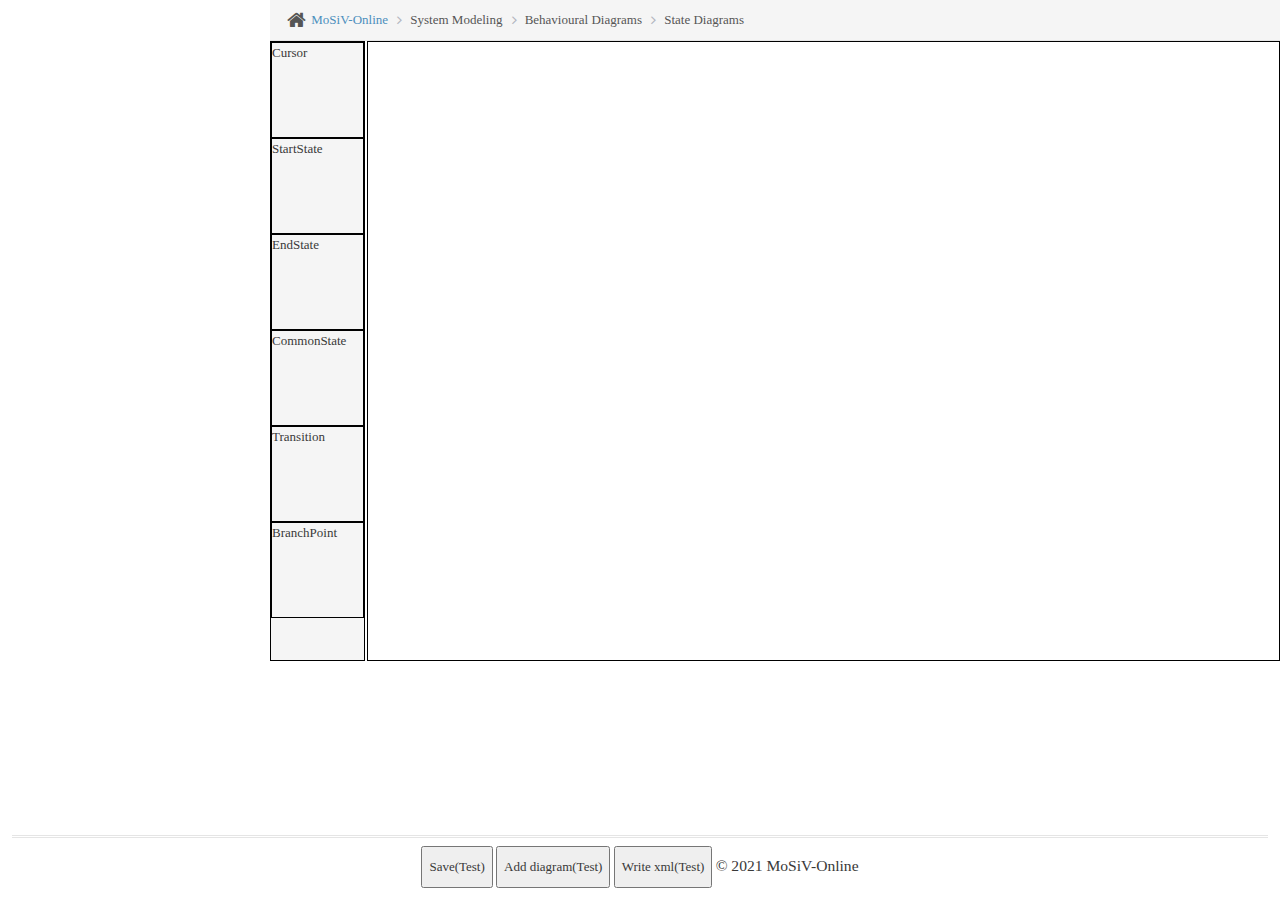
<file: src/main/resources/templates/modeling/stateDiagram/stateDiagramEditor.html>
<!DOCTYPE html>
<html lang="en" xmlns:th="http://www.thymeleaf.org">
<head>
    <meta charset="UTF-8">
    <meta name="viewport" content="width=device-width, initial-scale=1.0, maximum-scale=1.0"/>
    <title>System Modeling</title>
    <link rel="stylesheet" href="../../../static/css/bootstrap.min.css"
          th:href="@{/css/bootstrap.min.css}">
    <link rel="stylesheet" href="../../../static/css/font-awesome.min.css"
          th:href="@{/css/font-awesome.min.css}">
    <link rel="stylesheet" href="../../../static/css/ace.min.css"
          th:href="@{/css/ace.min.css}">
    <link rel="stylesheet" href="../../../static/css/stateDiagramEditor.css"
          th:href="@{/css/stateDiagramEditor.css}">


</head>
<body class="no-skin">
<div id="app">
    <!--header部分开始-->
    <div th:replace="common/header::myHeader"></div>
    <!--header部分结束-->
    <!--main-container部分开始-->
    <div class="main-container" id="main-container">
        <!--sidebar部分开始-->
        <div th:replace="common/sidebar::mySidebar"></div>
        <!--sidebar部分结束-->
        <div class="main-content">
            <!--breadcrumbs部分开始-->
            <div class="breadcrumbs" id="breadcrumbs">
                <ul class="breadcrumb">
                    <li>
                        <i class="ace-icon fa fa-home home-icon"></i>
                        <a th:href="@{/toIndex}">MoSiV-Online</a>
                    </li>
                    <li class="active">System Modeling</li>
                    <li class="active">Behavioural Diagrams</li>
                    <li class="active">State Diagrams</li>
                </ul>
            </div>

            <div style="width: 100%; display: flex; justify-content: space-between">
                <div style="width: 105px; margin-right: 2px; background-color: whitesmoke; border: 1px solid black; position: relative; -webkit-tap-highlight-color: rgba(255, 255, 255, 0); cursor: auto;">
                    <div id="myPalette" style="width: 100%; height: 618px"></div>
                    <div style="position: absolute; overflow: auto; width: 103px; height: 618px; z-index: 1;">
                        <div style="position: absolute; width: 1px; height: 1px;"></div>
                    </div>
                </div>
                <div style="width:100%; height: 620px; border: 1px solid black; position: relative; -webkit-tap-highlight-color: rgba(255, 255, 255, 0); cursor: auto;">
                    <svg id="myDiagram" tabindex="0" width="996" height="618">
                        This text is displayed if your browser does not support the Canvas HTML element.
                    </svg>
                    <div style="position: absolute; overflow: auto; width: 797px; height: 618px; z-index: 1;">
                        <div style="position: absolute; width: 1px; height: 1px;"></div>
                    </div>
                </div>
            </div>

        </div>
        <!--footer部分开始-->
        <div class="footer">
            <div class="footer-inner">
                <div class="footer-content">
                    <button onclick = "tojson()" >
                        Save(Test)
                    </button>
                    <button onclick = "save_diagram()" >
                        Add diagram(Test)
                    </button>
                    <button onclick = "write_xml()" >
                        Write xml(Test)
                    </button>

                    <span class="bigger-120">
                     &copy; 2021 MoSiV-Online
                    </span>
                </div>
            </div>
        </div>
        <a href="#" id="btn-scroll-up" class="btn-scroll-up btn btn-sm btn-inverse">
            <i class="ace-icon fa fa-angle-double-up icon-only bigger-110"></i>
        </a>
        <!--footer部分结束-->
    </div>
    <!--main-container部分结束-->
</div>
</body>
<!--<script src="../../../static/js/jquery.min.js" th:src="@{/js/jquery.min.js}"></script>-->
<script src="../../../static/js/jquery-3.6.0.js" th:src="@{/js/jquery-3.6.0.js}"></script>
<script src="../../../static/js/bootstrap.min.js" th:src="@{/js/bootstrap.min.js}"></script>
<script src="../../../static/js/ace.min.js" th:src="@{/js/ace.min.js}"></script>
<script src="../../../static/js/ace-extra.min.js" th:src="@{/js/ace-extra.min.js}"></script>
<script src="../../../static/js/vue.min.js" th:src="@{/js/vue.min.js}"></script>
<script src="../../../static/js/d3.min.js" th:src="@{/js/d3.min.js}"></script>
<script src="../../../static/js/util.js" th:src="@{/js/util.js}"></script>
<script src="../../../static/js/kld-intersections.js" th:src="@{/js/kld-intersections.js}"></script>
<script src="../../../static/js/mosiv.js" th:src="@{/js/mosiv.js}"></script>
<script>
    $(function () {
        let ul = $('ul.nav-list').children();
        ul.eq(0).removeClass("active");
        ul.eq(1).addClass("active open");
        ul.eq(1).children().eq(2).children().eq(1).addClass("active open");
        ul.eq(1).children().eq(2).children().eq(1).children().eq(2).children().eq(1).addClass("active");

        let my_palette = d3.select('#myPalette')
        // 获取父节点
        let my_palette_wrapper = d3.select(my_palette.node().parentNode)
        my_palette.style('width', my_palette_wrapper.node().getBoundingClientRect().width)
                    .style('height', my_palette_wrapper.node().getBoundingClientRect().height)

        let my_diagram = d3.select('#myDiagram')
        let my_diagram_wrapper = d3.select(my_diagram.node().parentNode)
        my_diagram.style('width', my_diagram_wrapper.node().getBoundingClientRect().width)
                    .style('height', my_diagram_wrapper.node().getBoundingClientRect().height)


        let components = [{name: "Cursor", obj: null},
            {name: "StartState", obj: StartState},
            {name: "EndState", obj: EndState},
            {name: "CommonState", obj: CommonState},
            {name: "Transition", obj: Transition},
            {name: "BranchPoint", obj: BranchPoint}]

        my_palette.selectAll("div")
                    .data(components)
                    .enter()
                    .append("div")

        my_palette.selectAll("div")
                    .data(components)
                    .style("width", "100%")
                    .style("padding-bottom", "80%")
                    .style("border", "1px solid black")
                    .style("cursor", "pointer")
                    .text((d) => {
                        return d.name
                    })
                    .on("click", (event, d) => {
                        if(d.name == "Cursor") {
                            component_to_transmit = null
                            return
                        }

                        component_to_transmit = d["obj"]
                        // TODO 建模元素高亮
                    })

        // 建模元素工具栏
        // let palette = new StateDiagramPalette({
        //     el: "#myPalette", // canvas 的id
        // });

        d3.select(window).on('resize.update_svg', function() {
            my_palette.style('width', my_palette_wrapper.node().getBoundingClientRect().width)
                .style('height', my_palette_wrapper.node().getBoundingClientRect().height)
            my_diagram.style('width', my_diagram_wrapper.node().getBoundingClientRect().width)
                .style('height', my_diagram_wrapper.node().getBoundingClientRect().height)
        });
    });
    let diagram = new StateDiagramSVG();
    function save_diagram(){
        diagram.save_diagram();
    }
    function write_xml(){
        diagram.write_xml();
    }

    function tojson(){
        diagram.stateDiagram.toJSON();
    }
</script>
</html>
</file>
